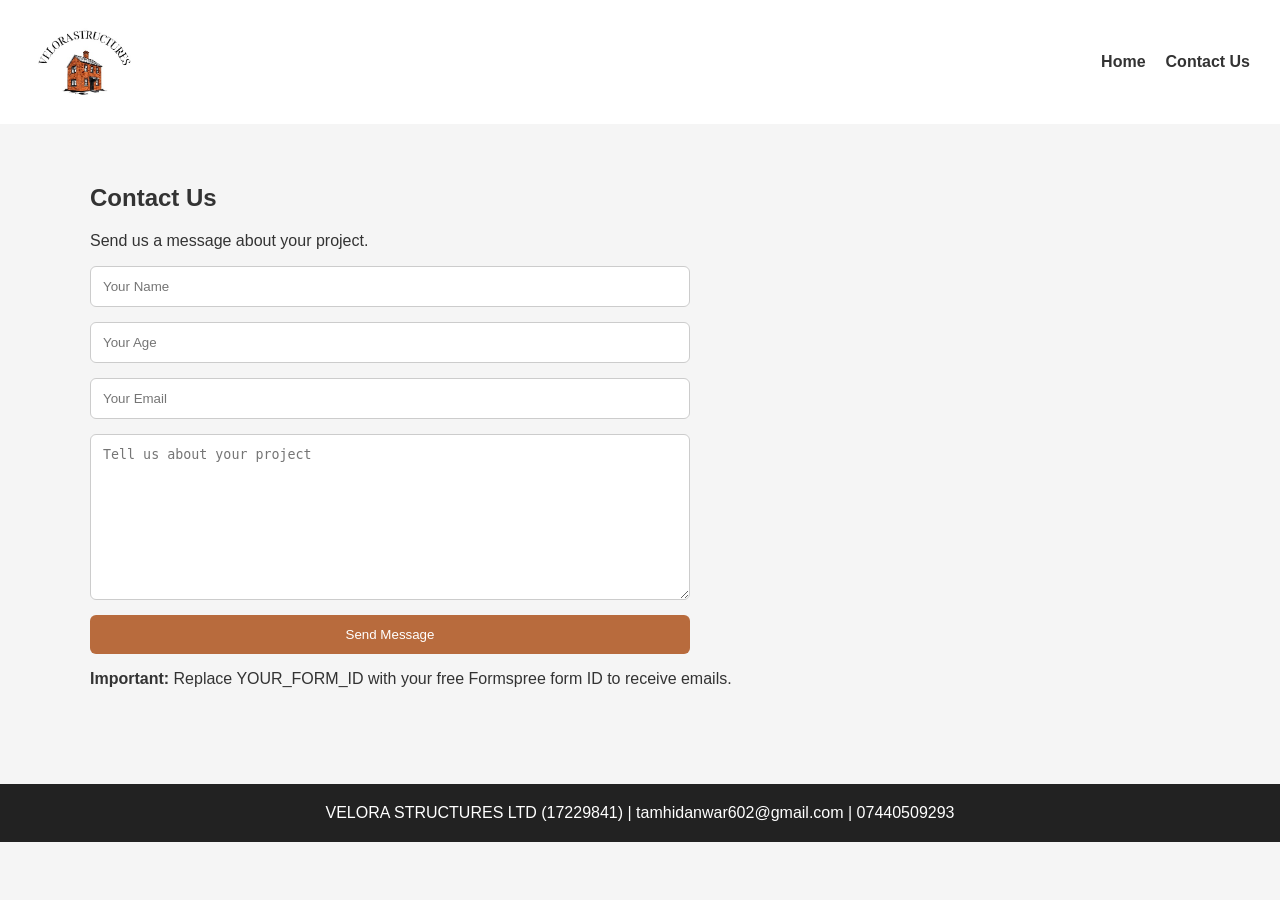
<file: contact.html>
<!DOCTYPE html>
<html lang="en">
<head>
<meta charset="UTF-8">
<meta name="viewport" content="width=device-width, initial-scale=1.0">
<title>Contact Us - Velora Structures Ltd</title>
<link rel="stylesheet" href="style.css">
</head>
<body>
<header>
<div class="logo"><img src="logo.jpg" alt="Velora Structures"></div>
<nav><a href="index.html">Home</a><a href="contact.html">Contact Us</a></nav>
</header>

<section class="content">
<h1>Contact Us</h1>
<p>Send us a message about your project.</p>

<form action="https://formspree.io/f/YOUR_FORM_ID" method="POST">
<input type="text" name="name" placeholder="Your Name" required>
<input type="number" name="age" placeholder="Your Age">
<input type="email" name="email" placeholder="Your Email" required>
<textarea name="message" placeholder="Tell us about your project" required></textarea>
<button type="submit">Send Message</button>
</form>

<p><strong>Important:</strong> Replace YOUR_FORM_ID with your free Formspree form ID to receive emails.</p>
</section>

<footer>
VELORA STRUCTURES LTD (17229841) | tamhidanwar602@gmail.com | 07440509293
</footer>
</body>
</html>
</file>
<file: style.css>
body{margin:0;font-family:Arial,sans-serif;color:#333;background:#f5f5f5}
header{display:flex;justify-content:space-between;align-items:center;padding:15px 30px;background:#fff}
.logo img{height:90px}
nav a{text-decoration:none;color:#333;margin-left:20px;font-weight:bold}
.hero{background:linear-gradient(rgba(0,0,0,.55),rgba(0,0,0,.55)),url('https://images.unsplash.com/photo-1512917774080-9991f1c4c750?auto=format&fit=crop&w=1600&q=80');background-size:cover;background-position:center;color:#fff;padding:120px 40px}
.hero h1{font-size:48px;max-width:700px}
.content{max-width:1100px;margin:auto;padding:40px 20px}
.grid{display:grid;grid-template-columns:repeat(auto-fit,minmax(220px,1fr));gap:20px}
.grid img{width:100%;height:220px;object-fit:cover;border-radius:8px}
form{display:flex;flex-direction:column;gap:15px;max-width:600px}
input,textarea{padding:12px;border:1px solid #ccc;border-radius:6px}
textarea{height:140px}
button{background:#b86b3d;color:#fff;border:none;padding:12px;border-radius:6px;cursor:pointer}
footer{background:#222;color:#fff;text-align:center;padding:20px;margin-top:40px}
</file>
